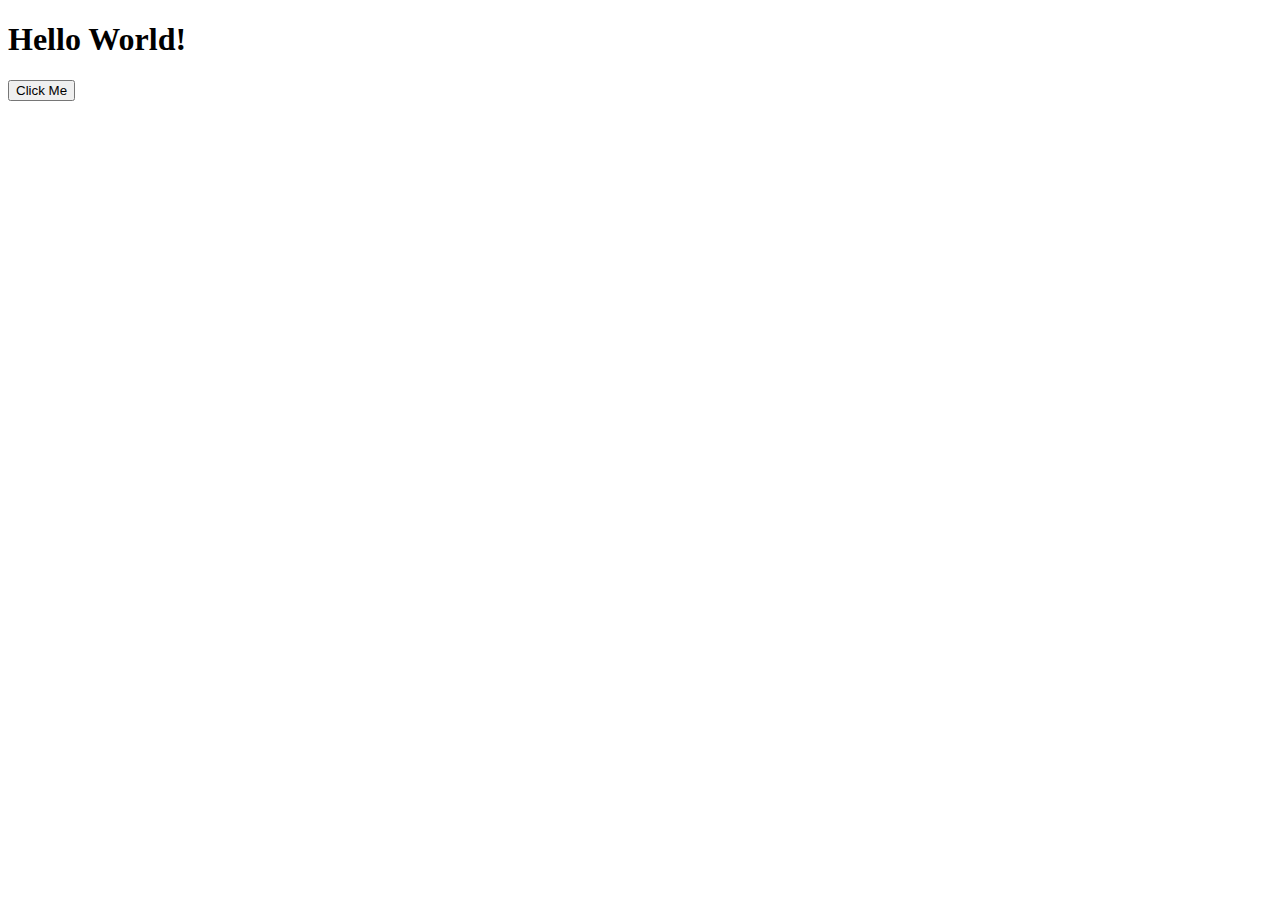
<file: webfun/jQuery/index.html>
<!DOCTYPE html>
<html lang="en">
<head>
    <meta charset="UTF-8">
    <meta name="viewport" content="width=device-width, initial-scale=1.0">
    <meta http-equiv="X-UA-Compatible" content="ie=edge">
    <title>Document</title>
    <script
    src="https://code.jquery.com/jquery-3.4.1.js"
    integrity="sha256-WpOohJOqMqqyKL9FccASB9O0KwACQJpFTUBLTYOVvVU="
    crossorigin="anonymous"></script>
    <script src="index.js"></script>
</head>
<body>
    <h1>Hello World!</h1>
    <button>Click Me</button>
</body>
</html>
</file>
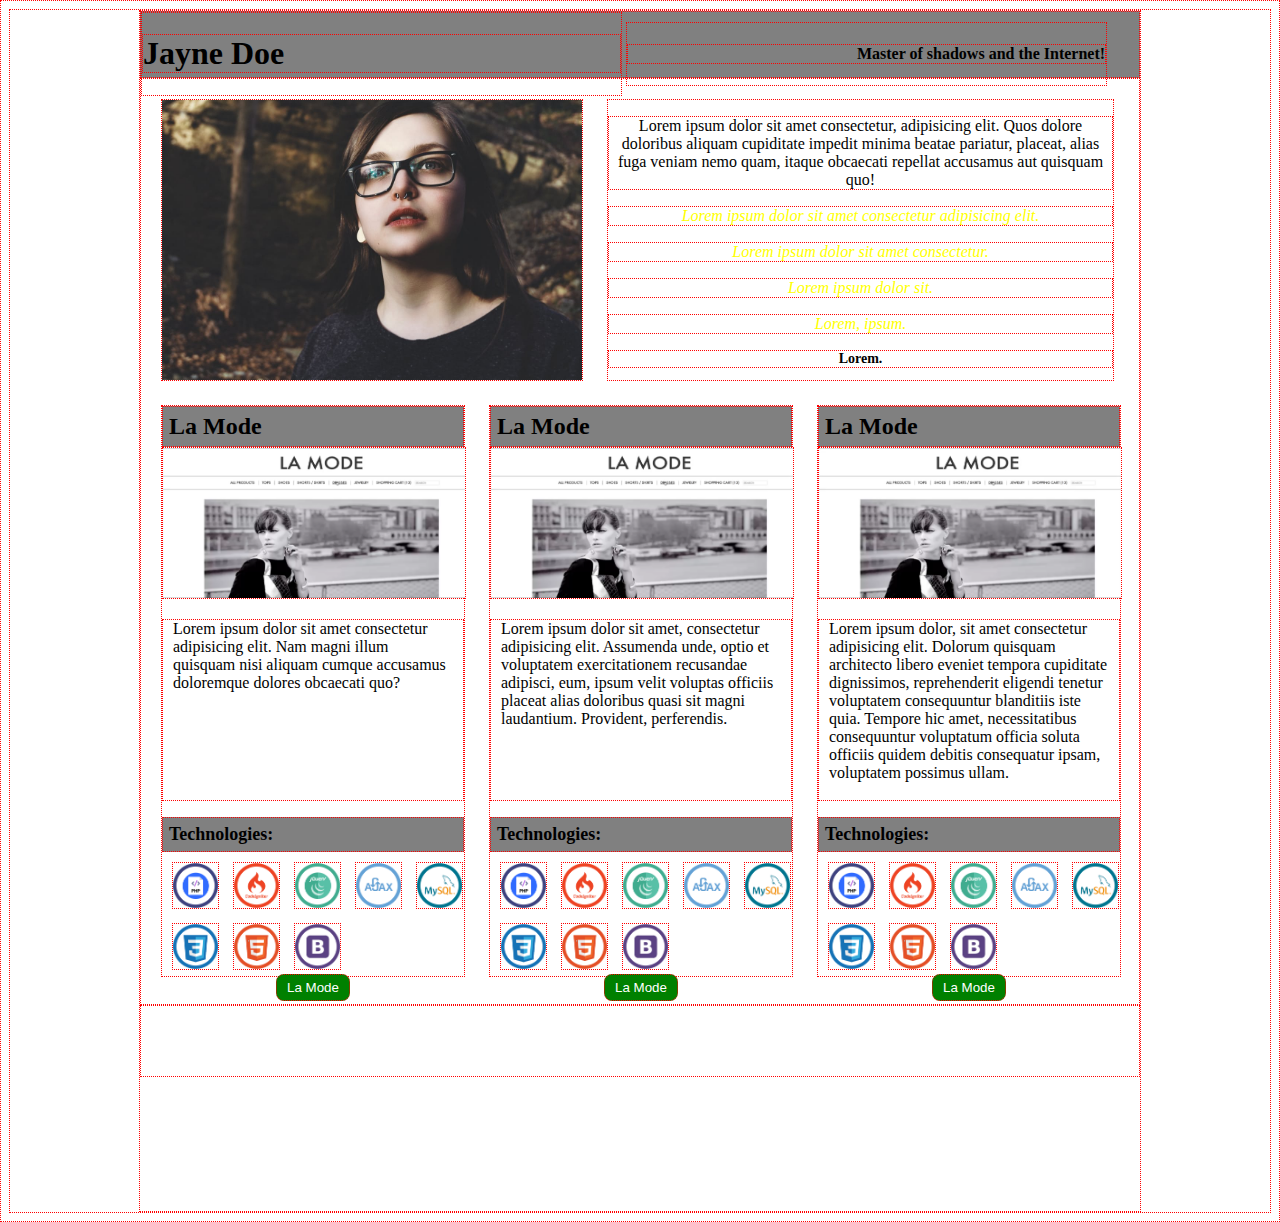
<file: webfun/portfolio/index.html>
<!DOCTYPE html>
<html lang="en">
<head>
    <meta charset="UTF-8">
    <meta name="viewport" content="width=device-width, initial-scale=1.0">
    <meta http-equiv="X-UA-Compatible" content="ie=edge">
    <title>Portfolio Demo</title>
    <link rel="stylesheet" href="./style/index.css">
</head>
<body>
    <div id="wrapper">
        <div id="header">
            <div>

                <h1>Jayne Doe</h1>
            </div>
            
            <div>
                <h4>Master of shadows and the Internet!</h4>
            </div>
        </div>
        <div id="main_content">
            <img src="./images/photo_of_me.jpg" alt="photo_of_me">
            <div id="about">
                <p>Lorem ipsum dolor sit amet consectetur, adipisicing elit. Quos dolore doloribus aliquam cupiditate impedit minima beatae pariatur, placeat, alias fuga veniam nemo quam, itaque obcaecati repellat accusamus aut quisquam quo!</p>
                <p>Lorem ipsum dolor sit amet consectetur adipisicing elit.</p>
                <p>Lorem ipsum dolor sit amet consectetur.</p>
                <p>Lorem ipsum dolor sit.</p>
                <p>Lorem, ipsum.</p>
                <p>Lorem.</p>
            </div>
            <div class="subcontent">
                <h1>La Mode</h1>
                <img src="./images/lamode.png" alt="lamode">
                <p>Lorem ipsum dolor sit amet consectetur adipisicing elit. Nam magni illum quisquam nisi aliquam cumque accusamus doloremque dolores obcaecati quo?</p>
                <h3>Technologies:</h3>
                <img src="./images/php.png" alt="php">
                <img src="./images/codeigniter.png" alt="codeigniter">
                <img src="./images/jQuery.png" alt="jquery">
                <img src="./images/ajax.png" alt="ajax">
                <img src="./images/mysql.png" alt="mysql">
                <img src="./images/CSS.png" alt="css">
                <img src="./images/HTML.png" alt="html">
                <img src="./images/bootstrap.png" alt="bootstrap">
                <button>La Mode</button>
            </div>
            <div class="subcontent">
                <h1>La Mode</h1>
                <img src="./images/lamode.png" alt="lamode">
                <p>Lorem ipsum dolor sit amet, consectetur adipisicing elit. Assumenda unde, optio et voluptatem exercitationem recusandae adipisci, eum, ipsum velit voluptas officiis placeat alias doloribus quasi sit magni laudantium. Provident, perferendis.</p>
                <h3>Technologies:</h3>
                <img src="./images/php.png" alt="php">
                <img src="./images/codeigniter.png" alt="codeigniter">
                <img src="./images/jQuery.png" alt="jquery">
                <img src="./images/ajax.png" alt="ajax">
                <img src="./images/mysql.png" alt="mysql">
                <img src="./images/CSS.png" alt="css">
                <img src="./images/HTML.png" alt="html">
                <img src="./images/bootstrap.png" alt="bootstrap">
                <button>La Mode</button>
            </div>
            <div class="subcontent">
                <h1>La Mode</h1>
                <img src="./images/lamode.png" alt="lamode">
                <p>Lorem ipsum dolor, sit amet consectetur adipisicing elit. Dolorum quisquam architecto libero eveniet tempora cupiditate dignissimos, reprehenderit eligendi tenetur voluptatem consequuntur blanditiis iste quia. Tempore hic amet, necessitatibus consequuntur voluptatum officia soluta officiis quidem debitis consequatur ipsam, voluptatem possimus ullam.</p>
                <h3>Technologies:</h3>
                <img src="./images/php.png" alt="php">
                <img src="./images/codeigniter.png" alt="codeigniter">
                <img src="./images/jQuery.png" alt="jquery">
                <img src="./images/ajax.png" alt="ajax">
                <img src="./images/mysql.png" alt="mysql">
                <img src="./images/CSS.png" alt="css">
                <img src="./images/HTML.png" alt="html">
                <img src="./images/bootstrap.png" alt="bootstrap">
                <button>La Mode</button>
            </div>
        </div>
        <div id="footer"></div>
    </div>
</body>
</html>
</file>
<file: webfun/portfolio/style/index.css>
* {
    border: 1px dotted red;
}
#wrapper {
    width: 1000px;
    height: 1200px;
    /* background-image: url('./../images/portfolio_assignment.png');
    background-repeat: no-repeat;
    background-size: contain; */
    margin: 0 auto;
}
/* #wrapper > * {
    opacity: .5;
} */
#header {
    background-color: grey;
    height: 65px;
}
#header div {
    width: 48%;
    display: inline-block;

}
#header div:last-of-type {
    
    text-align: right;
}
#header * {
    vertical-align: middle;
}
/* #header h4 {
} */
#main_content {
    /* background-color: blue; */
    height: 925px;
}
#main_content img {
    height: 280px;
    width: 420px;
}
#main_content #about {
    height: 280px;
    width: 505px;
    /* background-color: cyan; */
    display: inline-block;
    vertical-align: top;
}
#main_content #about {
    text-align: center;
}
#main_content #about p:not(:first-of-type):not(:last-of-type) {
    font-style: italic;
    font-size: 16px;
    color: yellow;
}
#main_content #about p:last-of-type {
    font-size: 14px;
    font-weight: bold;
}
.subcontent {
    height: 570px;
    width: 302px;
    /* background-color: green; */
    margin: 20px 0 0 20px;
    display: inline-block;
    vertical-align: top;
}
.subcontent h1 {
    margin: 0;
    padding: 6px;
    font-size: 24px;
    background-color: grey;
}
#main_content .subcontent img:first-of-type {
    margin: 0;
    width: 100%;
    height: 150px;
}
#main_content .subcontent p {
    padding: 0 10px;
    height: 180px;
}
.subcontent h3 {
    margin: 0;
    padding: 6px;
    font-size: 18px;
    background-color: grey;
}
#main_content .subcontent img:not(:first-of-type) {
    margin: 0;
    width: 45px;
    height: 45px;
    margin: 10px 0 0 10px;
}
.subcontent button {
    background-color: green;
    display: block;
    margin: 0 auto;
    padding: 5px 10px;
    color: white;
    border-radius: 8px;
}
#main_content img, #main_content #about {
    margin-top: 20px;
    margin-left: 20px;
}
#footer {
    /* background-color: purple; */
    height: 70px;
}
</file>
